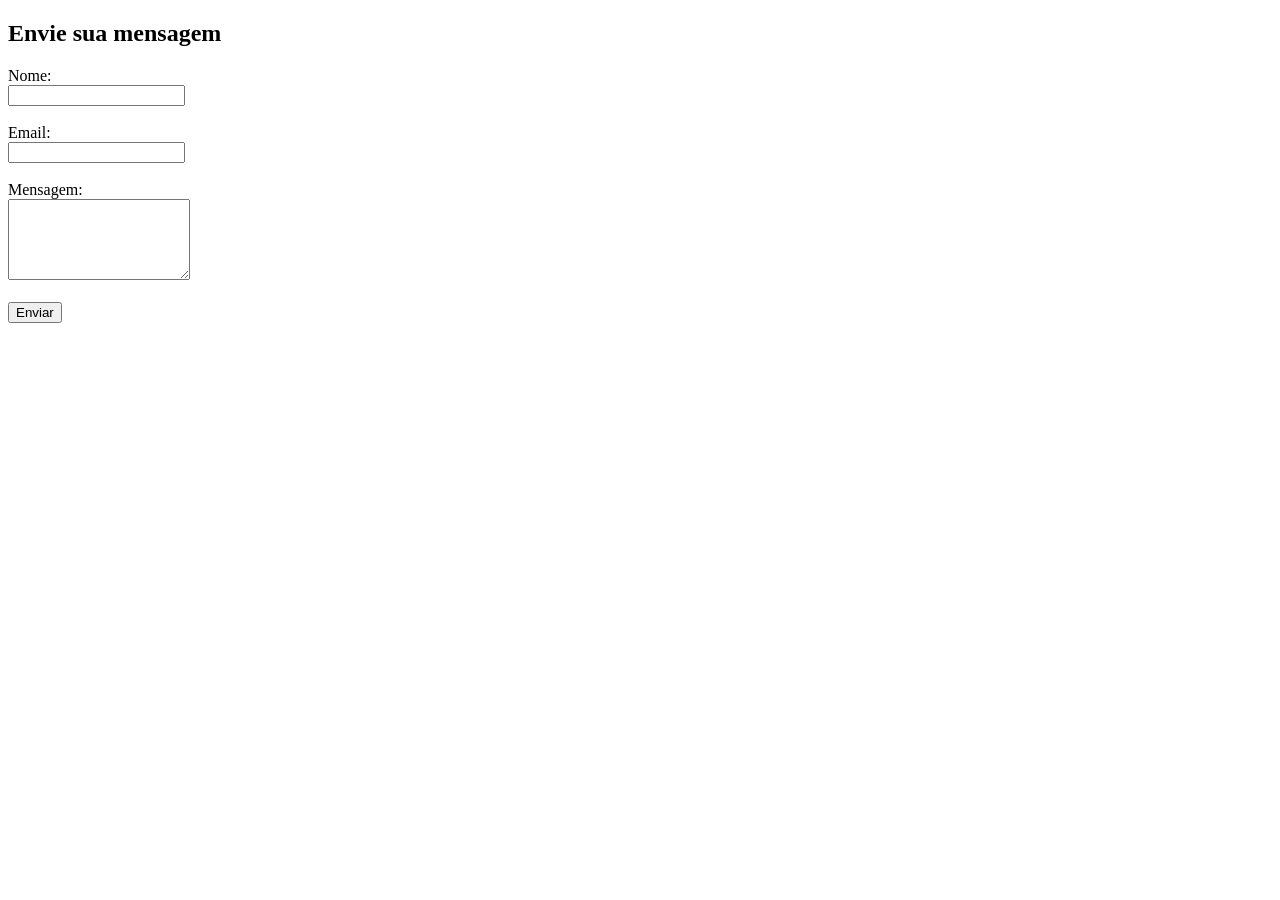
<file: testando envio/index.html>
<!DOCTYPE html>
<html lang="pt-BR">
<head>
  <meta charset="UTF-8">
  <title>Formulário de Contato</title>
</head>
<body>
  <h2>Envie sua mensagem</h2>
  <form action="enviar.php" method="POST">
    <label>Nome:</label><br>
    <input type="text" name="nome" required><br><br>

    <label>Email:</label><br>
    <input type="email" name="email" required><br><br>

    <label>Mensagem:</label><br>
    <textarea name="mensagem" rows="5" required></textarea><br><br>

    <button type="submit">Enviar</button>
  </form>
</body>
</html>
</file>
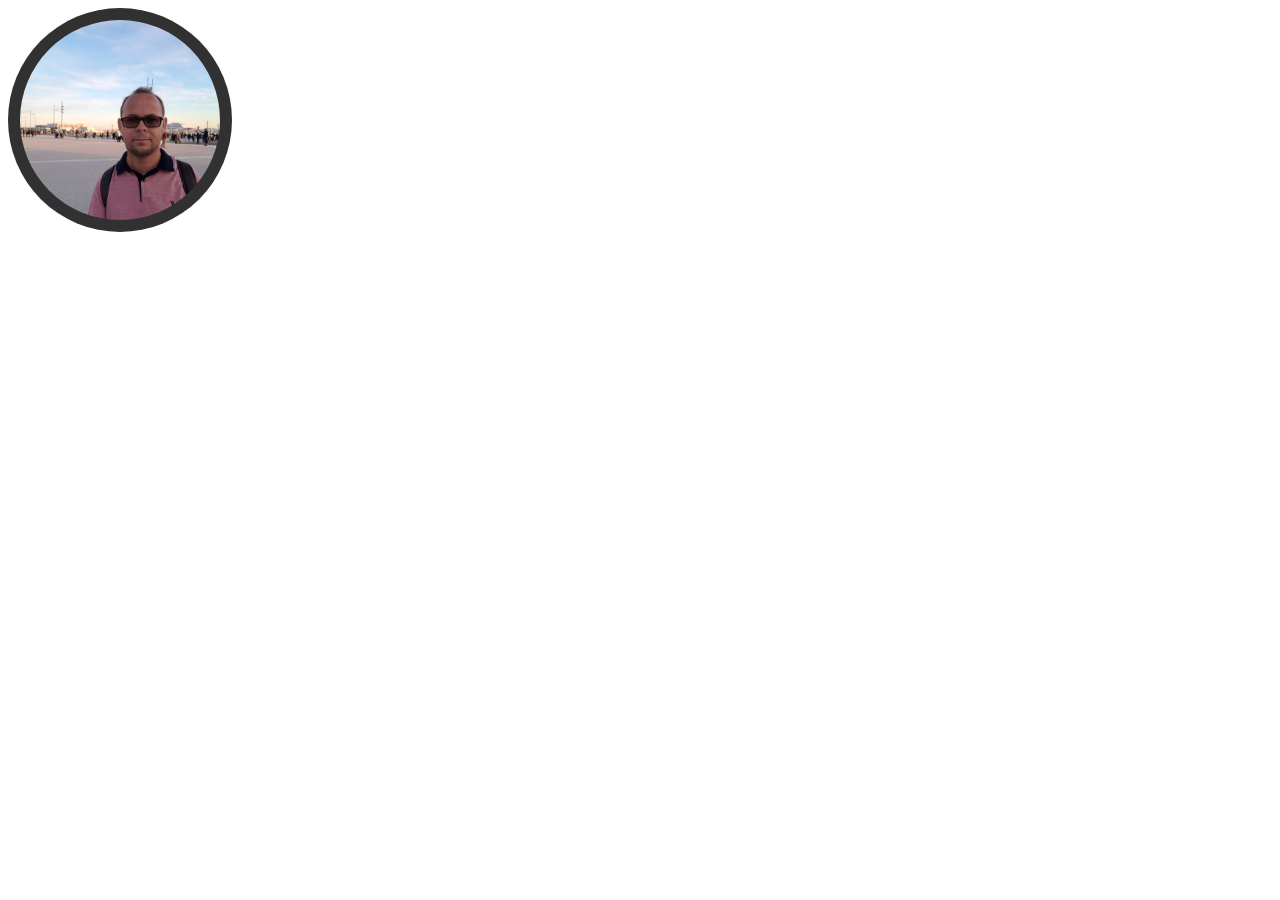
<file: testando/index.html>
<!DOCTYPE html>
<html lang="en">
<head>
    <meta charset="UTF-8">
    <meta name="viewport" content="width=device-width, initial-scale=1.0">
    <title>Document</title>
</head>
<style>
.borda-brilhante {
  width: 200px;
  height: 200px;
  border-radius: 50%;
  position: relative;
  background: #111111dc;
  padding: 12px;

}

.borda-brilhante::before {
  content: "";
  position: absolute;
  top: -12px;
  left: -12px;
  width: calc(100% + 24px);
  height: calc(100% + 24px);
  border-radius: 50%;
  background: conic-gradient(
    from 0deg,
    transparent 0deg,
    rgba(255,255,255,0.9) 90deg,
    transparent 180deg,
    rgba(255,255,255,0.9) 270deg,
    transparent 360deg
  );
  animation: brilho 12s ease-in-out infinite;
  z-index: 0;
  opacity: 0;
  filter: blur(30px);
}

.borda-brilhante img {
  width: 100%;
  height: 100%;
  border-radius: 50%;
  object-fit: cover;
  position: relative;
  z-index: 1;
}

@keyframes brilho {
  0% {
    transform: rotate(0deg);
    opacity: 0;
  }
  10% {
    opacity: 0.8;
  }
  50% {
    transform: rotate(360deg);
    opacity: 0.8;
  }
  60% {
    opacity: 0;
  }
  100% {
    transform: rotate(360deg);
    opacity: 0;
  }
}



</style>
<body>
 <div class="borda-brilhante">
  <img src="../marcos.jpg" alt="Minha Foto">
</div>
    
</body>
</html>
</file>
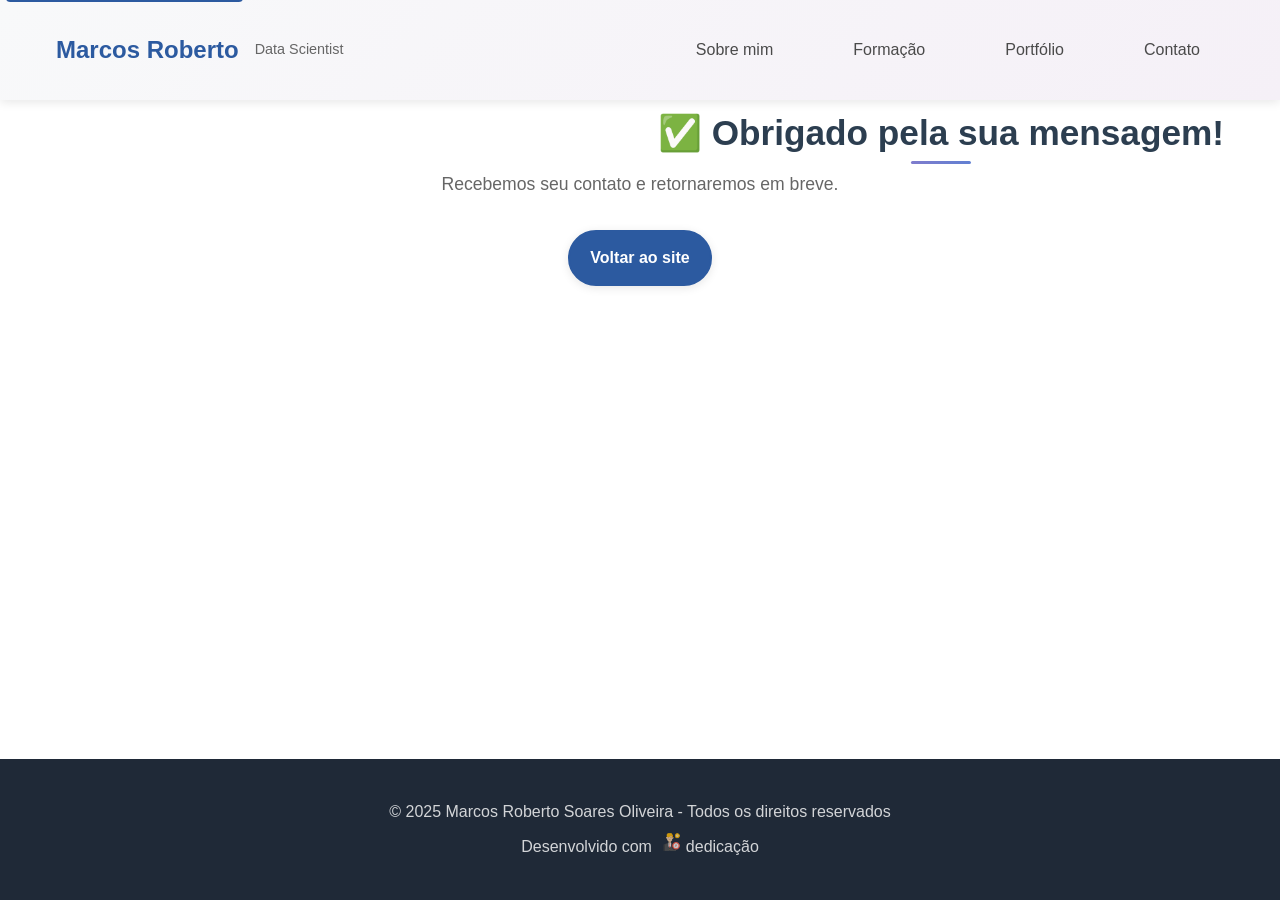
<file: obrigado.html>
<!DOCTYPE html>
<html lang="pt-BR">
<head>
    <meta charset="UTF-8">
    <meta name="viewport" content="width=device-width, initial-scale=1.0">
    <title>Obrigado - Dr.Marcos Roberto</title>
    <meta name="description" content="Obrigado por entrar em contato com Dr.Marcos Roberto, Cientista de Dados">
    <link rel="stylesheet" href="style.css">
    <style>
        /* Ensure the footer stays at the bottom */
        body {
            display: flex;
            flex-direction: column;
            min-height: 100vh;
        }

        main {
            flex: 1;
        }

        .thank-you-content {
            text-align: center;
            padding: 2rem 0;
        }

        .thank-you-content .section-title {
            margin-bottom: 1rem;
        }

        .thank-you-content .section-subtitle {
            margin-bottom: 2rem;
        }
    </style>
</head>
<body>
    <!-- Header -->
    <header class="header">
        <nav class="nav">
            <div class="nav-brand">
                <h1>Marcos Roberto</h1>
                <span>Data Scientist</span>
            </div>
            <ul class="nav-menu">
                <li><a href="index.html#about" class="nav-link">Sobre mim</a></li>
                <li><a href="index.html#education" class="nav-link">Formação</a></li>
                <li><a href="index.html#portfolio" class="nav-link">Portfólio</a></li>
                <li><a href="index.html#contact" class="nav-link">Contato</a></li>
            </ul>
            <div class="hamburger">
                <span class="bar"></span>
                <span class="bar"></span>
                <span class="bar"></span>
            </div>
        </nav>
    </header>

    <!-- Main Content -->
    <main>
        <section class="section">
            <div class="container">
                <div class="thank-you-content">
                    <h2 class="section-title">✅ Obrigado pela sua mensagem!</h2>
                    <p class="section-subtitle">Recebemos seu contato e retornaremos em breve.</p>
                    <a href="index.html" class="btn btn-primary">Voltar ao site</a>
                </div>
            </div>
        </section>
    </main>

    <!-- Footer -->
    <footer class="footer">
        <div class="container">
            <p>&copy; 2025 Marcos Roberto Soares Oliveira - Todos os direitos reservados</p>
            <p>Desenvolvido com <img src="/icon8.png" alt="dedicacao" style="width: 20px; height: 20px; margin-left: 5px;"> dedicação</p>
        </div>
    </footer>

    <script src="script.js"></script>
</body>
</html>
</file>
<file: style.css>
/* Header and Navigation */
.header {
  position: fixed;
  top: 0;
  left: 0;
  width: 100%;
  z-index: 1000;
  background: linear-gradient(135deg, #f8f9fa 0%, #f5f0f7 100%);
  box-shadow: 0 2px 10px rgba(0, 0, 0, 0.1);
  padding: 0.5rem 0;
}

.nav {
  display: flex;
  justify-content: space-between;
  align-items: center;
  max-width: 1200px;
  margin: 0 auto;
  padding: 0 2rem;
  position: relative;
  width: 100%;
  box-sizing: border-box;
}

/* Estilos do botão de menu hambúrguer */
.nav .hamburger {
  display: none; /* Escondido por padrão */
  flex-direction: column;
  justify-content: space-between;
  width: 40px;
  height: 30px;
  background: #ff0000 !important;
  border: 2px solid #000000 !important;
  border-radius: 4px;
  cursor: pointer;
  padding: 8px 7px;
  z-index: 9999 !important;
  margin-left: auto;
  position: fixed;
  top: 20px !important;
  right: 20px !important;
  visibility: visible;
  opacity: 1;
  box-shadow: 0 0 10px rgba(255, 0, 0, 0.5) !important;
}

/* Estilo das barras do menu */
.hamburger .bar {
  display: block !important;
  width: 25px !important;
  height: 3px !important;
  background-color: #000000 !important;
  margin: 3px 0 !important;
  transition: all 0.3s ease-in-out;
  position: relative;
  z-index: 10000 !important;
}

/* Remover qualquer estilo que possa estar escondendo o botão */
.hamburger,
.hamburger *,
.hamburger::before,
.hamburger::after {
  box-sizing: border-box !important;
  -webkit-appearance: none !important;
  -moz-appearance: none !important;
  appearance: none !important;
  border: none !important;
  outline: none !important;
  text-decoration: none !important;
  list-style: none !important;
  margin: 0 !important;
  padding: 0 !important;
  border-radius: 0 !important;
  background: transparent !important;
  color: inherit !important;
  font: inherit !important;
  line-height: 1 !important;
  text-align: left !important;
  vertical-align: baseline !important;
  -webkit-tap-highlight-color: transparent !important;
  -webkit-font-smoothing: antialiased !important;
  -moz-osx-font-smoothing: grayscale !important;
  -webkit-text-size-adjust: 100% !important;
  -ms-text-size-adjust: 100% !important;
  -webkit-overflow-scrolling: touch !important;
  -webkit-touch-callout: none !important;
  user-select: none !important;
}

/* Estilos para telas menores que 992px */
@media (max-width: 992px) {
  /* Menu de navegação - mobile */
  .nav-menu {
    position: fixed;
    top: 0;
    right: -100%;
    width: 80%;
    max-width: 300px;
    height: 100vh;
    background: rgba(255, 255, 255, 0.98);
    backdrop-filter: blur(10px);
    flex-direction: column;
    justify-content: flex-start;
    padding: 6rem 2rem 2rem;
    transition: right 0.3s ease-in-out;
    z-index: 999;
    margin: 0;
    box-shadow: -5px 0 15px rgba(0, 0, 0, 0.1);
  }

  .nav-menu.active {
    right: 0;
  }

  .nav-menu li {
    margin: 1rem 0;
    opacity: 0;
    transform: translateX(20px);
    transition: all 0.3s ease;
  }

  .nav-menu.active li {
    opacity: 1;
    transform: translateX(0);
  }

  /* Mostrar botão hambúrguer */
  .nav .hamburger {
    display: flex !important;
    visibility: visible;
    opacity: 1;
    position: fixed;
    top: 20px;
    right: 20px;
    z-index: 1000;
  }

  /* Animações para os itens do menu */
  @keyframes slideIn {
    from {
      opacity: 0;
      transform: translateX(20px);
    }
    to {
      opacity: 1;
      transform: translateX(0);
    }
  }
  .nav .nav-menu {
    display: none !important;
  }

  /* Mostrar menu quando ativo */
  .nav .nav-menu.active {
    display: flex !important;
  }
}

.hamburger .bar {
  display: block;
  width: 100%;
  height: 3px;
  background-color: #4a4a4a;
  border-radius: 3px;
  transition: all 0.3s ease-in-out;
  position: relative;
}

/* Efeito de hover para melhor feedback */
.hamburger:hover .bar {
  background-color: #2c3e50;
}

/* Animações para o menu ativo */
.hamburger.active .bar:nth-child(1) {
  transform: translateY(9px) rotate(45deg);
}

.hamburger.active .bar:nth-child(2) {
  opacity: 0;
}

.hamburger.active .bar:nth-child(3) {
  transform: translateY(-9px) rotate(-45deg);
}

/* Estilos específicos para telas menores */
@media (max-width: 992px) {
  /* Forçar a exibição do botão hambúrguer */
  .hamburger {
    display: flex !important;
    position: relative;
    margin-left: auto;
    margin-right: 15px;
    visibility: visible !important;
    opacity: 1 !important;
    background: rgba(255, 255, 255, 0.9);
    border-radius: 4px;
    padding: 8px;
    box-shadow: 0 2px 5px rgba(0, 0, 0, 0.1);
  }

  /* Estilo das barras do menu */
  .hamburger .bar {
    background-color: #333;
    height: 2px;
    width: 25px;
    margin: 3px 0;
    transition: all 0.3s ease;
  }

  /* Menu de navegação - escondido por padrão */
  /*   .nav-menu {
    display: none !important;
    position: fixed;
    top: 0;
    right: -100%;
    width: 70%;
    max-width: 300px;
    height: 100vh;
    background: rgba(255, 255, 255, 0.98);
    backdrop-filter: blur(10px);
    flex-direction: column;
    justify-content: flex-start;
    align-items: flex-start;
    padding: 80px 20px 40px;
    transition: all 0.4s ease-in-out;
    z-index: 1000;
    box-shadow: -5px 0 15px rgba(0, 0, 0, 0.1);
  } */

  /* Menu ativo */
  .nav-menu.active {
    display: flex !important;
    right: 0;
  }

  /* Itens do menu */
  .nav-menu li {
    width: 100%;
    margin: 10px 0;
  }

  .nav-link {
    display: block;
    padding: 12px 15px;
    font-size: 1.1rem;
    color: #333;
    transition: all 0.3s ease;
  }

  .nav-link:hover {
    /*  background: rgba(0, 0, 0, 0.05); */
    border-radius: 6px;
  }

  .nav-menu {
    display: none;
    position: fixed;
    top: 0;
    right: -100%;
    width: 80%;
    max-width: 300px;
    height: 100vh;
    background: rgba(255, 255, 255, 0.98);
    backdrop-filter: blur(10px);
    flex-direction: column;
    justify-content: flex-start;
    align-items: flex-start;
    padding: 5rem 2rem 2rem;
    transition: 0.4s ease-in-out;
    box-shadow: -5px 0 15px rgba(0, 0, 0, 0.1);
    z-index: 1000;
  }

  .nav-menu.active {
    right: 0;
    display: flex;
  }

  .nav-menu li {
    width: 100%;
    margin: 0.5rem 0;
  }

  .nav-link {
    display: block;
    padding: 0.8rem 1rem;
    width: 100%;
    border-radius: 6px;
    transition: all 0.3s ease;
  }

  .nav-link:hover {
    background: rgba(0, 0, 0, 0.05);
  }
}

.nav-brand {
  display: flex;
  align-items: center;
}

.borda-brilhante {
  width: 50px;
  height: 50px;
  border-radius: 50%;
  padding: 3px;
  background: linear-gradient(135deg, #7f7ccd 0%, #6180d2 100%);
  box-shadow: 0 0 15px rgba(127, 124, 205, 0.5);
}

.profile-pic {
  width: 100%;
  height: 100%;
  border-radius: 50%;
  object-fit: cover;
  border: 2px solid white;
  transition: transform 0.3s ease;
}

.profile-pic:hover {
  transform: scale(1.05);
}

.nav-menu {
  display: flex;
  list-style: none;
  gap: 2rem;
  margin: 0;
  padding: 0;
  align-items: center;
}

/* Estilos para telas maiores que 992px */
@media (min-width: 993px) {
  /* Garantir que o menu principal está visível */
  .nav-menu {
    display: flex !important;
    position: static !important;
    width: auto !important;
    height: auto !important;
    background: transparent !important;
    box-shadow: none !important;
    flex-direction: row !important;
    padding: 0 !important;
    transform: none !important;
    opacity: 1 !important;
    visibility: visible !important;
  }

  /* Garantir que o botão hambúrguer está completamente escondido */
  .hamburger {
    display: none !important;
    visibility: hidden !important;
    opacity: 0 !important;
    pointer-events: none !important;
    width: 0 !important;
    height: 0 !important;
    overflow: hidden !important;
    position: absolute !important;
    margin: 0 !important;
    padding: 0 !important;
    border: none !important;
  }

  /* Estilo dos itens do menu em telas grandes */
  .nav-menu li {
    margin: 0 0.5rem !important;
    opacity: 1 !important;
    transform: none !important;
  }

  .nav-link {
    padding: 0.5rem 1rem !important;
    display: block !important;
    opacity: 1 !important;
    visibility: visible !important;
  }

  /* Garantir que o menu não tenha estilos de menu móvel */
  .nav-menu {
    flex-direction: row !important;
    position: static !important;
    background: transparent !important;
    width: auto !important;
    height: auto !important;
    padding: 0 !important;
  }
}

/* Estilo base dos links de navegação */
.nav-link {
  color: #4a4a4a;
  text-decoration: none;
  font-weight: 600;
  padding: 0.5rem 1rem;
  position: relative;
  display: inline-block;
  outline: none !important; /* Remove contorno ao focar */
}

/* Efeito de sublinhado ao passar o mouse */
.nav-link::after {
  content: "";
  position: absolute;
  width: 0;
  height: 2px;
  bottom: 0;
  left: 0;
  background-color: #7f7ccd;
  transition: width 0.3s ease;
}

/* Mostra o sublinhado apenas no hover */
.nav-link:hover::after {
  width: 100%;
}

/* Remove todos os efeitos de clique e foco */
.nav-link:focus,
.nav-link:active,
.nav-link:focus-visible {
  outline: none !important;
  box-shadow: none !important;
  background: transparent !important;
  color: #4a4a4a !important;
}

/* Remove o efeito de clique ativo */
.nav-link:active::after {
  display: none;
}

.hamburger {
  display: none;
  flex-direction: column;
  justify-content: space-between;
  width: 30px;
  height: 21px;
  cursor: pointer;
  z-index: 1001;
  padding: 0;
  position: relative;
  background: transparent;
  border: none;
  outline: none;
  margin-left: auto;
}

.hamburger .bar {
  display: block;
  width: 100%;
  height: 3px;
  background-color: #4a4a4a;
  border-radius: 3px;
  transition: all 0.3s ease;
  transform-origin: center;
  margin: 3px 0;
}

/* Garantir que as três barras sejam visíveis */
.hamburger .bar:nth-child(1) {
  transform: none;
}

.hamburger .bar:nth-child(2) {
  opacity: 1;
  transform: none;
}

.hamburger .bar:nth-child(3) {
  transform: none;
}

/* Efeito de clique mais suave */
.hamburger:active {
  transform: scale(0.95);
}

/* Melhor contraste ao passar o mouse */
.hamburger:hover .bar {
  background-color: #2c3e50;
}

/* Reset and Base Styles */
* {
  margin: 0;
  padding: 0;
  box-sizing: border-box;
}
:root {
  --img: 160px; /* diâmetro da foto */
  --ring1: 28px; /* anel roxo interno (agora igual ao azul) */
  --line: 2px; /* linha clara */
  --ring2: 28px; /* anel azul externo */
  --violet: #7f7ccd; /* cor do anel roxo */
  --lineColor: rgba(234, 234, 255, 0.425); /* linha clara mais suave */
  --blue: #6180d2; /* cor do anel azul */
}

.frame {
  display: grid;
  place-items: center;
  width: calc(var(--img) + 2 * (var(--ring1) + var(--line) + var(--ring2)));
  height: calc(var(--img) + 2 * (var(--ring1) + var(--line) + var(--ring2)));
  border-radius: 50%;
  background: radial-gradient(
    circle,
    transparent calc(var(--img) / 2),
    var(--violet) calc(var(--img) / 2) calc((var(--img) / 2) + var(--ring1)),
    var(--lineColor) calc((var(--img) / 2) + var(--ring1))
      calc((var(--img) / 2) + var(--ring1) + var(--line)),
    var(--blue) calc((var(--img) / 2) + var(--ring1) + var(--line)) 100%
  );
}

.frame img {
  width: var(--img);
  height: var(--img);
  border-radius: 50%;
  object-fit: cover;
  display: block;
}

/* Exemplo de como seu CSS deve ficar */
.profile-placeholder {
  position: relative;
  width: 160px;
  height: 160px;
  border-radius: 50%;
  overflow: hidden;
  background-color: #e8f4fd;
  display: flex;
  justify-content: center;
  align-items: center;
  box-shadow: none;
  border: none;
  outline: none;
}

.profile-photo {
  width: 100%;
  height: 100%;
  object-fit: cover;
  border-radius: 50%;
  display: block;
}

.ring1 {
  position: absolute;
  width: 210px;
  height: 210px;
  border-radius: 50%;
  border: 16px solid #7f7ccd; /* Roxo largo */
  box-sizing: border-box;
}

.ring1-outline {
  position: absolute;
  width: 242px; /* 210 + 16*2 (largura do ring1) */
  height: 242px;
  border-radius: 50%;
  border: 2px solid #d6d5f7; /* Linha clara combinando */
  box-sizing: border-box;
}

.ring2 {
  position: absolute;
  width: 260px;
  height: 260px;
  border-radius: 50%;
  border: 16px solid #6180d2; /* Azul largo */
  box-sizing: border-box;
}

.profile-rings {
  position: relative;
  width: 280px;
  height: 280px;
  display: flex;
  align-items: center;
  justify-content: center;
}

@keyframes spin {
  0% {
    transform: rotate(0deg);
  }
  100% {
    transform: rotate(360deg);
  }
}
html {
  scroll-behavior: smooth;
}

body {
  font-family: -apple-system, BlinkMacSystemFont, "Segoe UI", Roboto, Oxygen,
    Ubuntu, Cantarell, sans-serif;
  line-height: 1.6;
  color: #333;
  background-color: #fff;
}

/* Typography */
h1,
h2,
h3,
h4,
h5,
h6 {
  font-weight: 600;
  line-height: 1.2;
  margin-bottom: 0.5em;
}

h1 {
  font-size: 2.5rem;
}
h2 {
  font-size: 2rem;
}
h3 {
  font-size: 1.5rem;
}
h4 {
  font-size: 0.924rem;
}

p {
  margin-bottom: 1rem;
  line-height: 1.6;
}

a {
  color: #2c5aa0;
  text-decoration: none;
  transition: color 0.3s ease;
}

a:hover {
  color: #1d3f73;
}

/* Layout */
.container {
  max-width: 1200px;
  margin: 0 auto;
  padding: 0 1rem;
}

.section {
  padding: 4rem 0;
}

.section-alt {
  background: linear-gradient(135deg, #f8fafc 0%, #f1f5f9 100%);
  position: relative;
  overflow: hidden;
}

.section-alt::before {
  content: "";
  position: absolute;
  top: 0;
  left: 0;
  right: 0;
  height: 4px;
  background: linear-gradient(90deg, #2c5aa0, #4f46e5);
  opacity: 0.8;
}

.portfolio-card {
  background: white;
  border-radius: 12px;
  box-shadow: 0 4px 6px rgba(0, 0, 0, 0.05);
  transition: transform 0.3s ease, box-shadow 0.3s ease;
  overflow: hidden;
  border: 1px solid #e2e8f0;
  display: flex;
  flex-direction: column;
  height: 100%;
}

.portfolio-card:hover {
  transform: translateY(-5px);
  box-shadow: 0 10px 20px rgba(0, 0, 0, 0.1);
}

.card-header {
  padding: 1.5rem;
  border-bottom: 1px solid #f1f5f9;
  flex-shrink: 0;
}

.portfolio-card h3 {
  color: #1e293b;
  margin: 0 0 0.5rem 0;
  font-size: 1.25rem;
  line-height: 1.4;
  min-height: 3.5em;
  display: -webkit-box;
  -webkit-line-clamp: 2;
  line-clamp: 2;
  -webkit-box-orient: vertical;
  overflow: hidden;
}

.tech-stack {
  display: block;
  color: #64748b;
  font-size: 0.875rem;
  margin-bottom: 0.5rem;
}

.card-description {
  padding: 0 1.5rem 1.5rem;
  color: #475569;
  line-height: 1.6;
  margin: 0;
  flex-grow: 1;
  display: -webkit-box;
  -webkit-line-clamp: 4;
  line-clamp: 4;
  -webkit-box-orient: vertical;
  overflow: hidden;
  text-overflow: ellipsis;
}

.card-metrics {
  display: flex;
  gap: 0.75rem;
  padding: 0 1.5rem 1.5rem;
  flex-wrap: wrap;
  margin-top: auto;
}

.metric {
  background: #f1f5f9;
  color: #475569;
  padding: 0.25rem 0.75rem;
  border-radius: 9999px;
  font-size: 0.875rem;
  font-weight: 500;
}

.card-link {
  display: inline-block;
  padding: 0.75rem 1.5rem;
  margin: 0 1.5rem 1.5rem;
  color: #2c5aa0;
  text-decoration: none;
  font-weight: 600;
  border-radius: 6px;
  transition: all 0.2s ease;
  border: 1px solid #e2e8f0;
  align-self: flex-start;
  margin-top: auto;
}

.card-link:hover {
  background: #f8fafc;
  color: #1e40af;
  border-color: #c7d2fe;
}

.section-title {
  text-align: center;
  margin-bottom: 3rem;
  position: relative;
}

.section-title::after {
  content: "";
  position: absolute;
  bottom: -0.5rem;
  left: 50%;
  transform: translateX(-50%);
  width: 60px;
  height: 3px;
  background-color: #2c5aa0;
}

.section-subtitle {
  text-align: center;
  color: #666;
  margin-bottom: 2rem;
  font-size: 1.1rem;
}

/* Header */
.header {
  position: fixed;
  top: 0;
  width: 100%;
  background-color: #f5f5f5be;
  box-shadow: 0 2px 10px rgba(0, 0, 0, 0.1);
  -webkit-backdrop-filter: blur(10px); /* For Safari */
  backdrop-filter: blur(10px);
  z-index: 1000;
  height: 100px; /* Aumentando a altura do cabeçalho */
  display: flex;
  align-items: center;
}

.nav {
  display: flex;
  justify-content: space-between;
  align-items: center;
  padding: 0 1rem;
  max-width: 1200px;
  width: 100%;
  margin: 0 auto;
  height: 100%;
}

.nav-brand {
  display: flex;
  align-items: center;
  gap: 1rem;
}

/* Glowing border effect */
.borda-brilhante {
  width: 70px; /* Tamanho fixo maior */
  height: 70px; /* Tamanho fixo maior */
  min-width: 70px; /* Garante que não ficará menor */
  min-height: 70px; /* Garante que não ficará menor */
  border-radius: 50%;
  position: relative;
  background: #000000;
  padding: 7px;
  /*   flex-shrink: 0; */
}

.borda-brilhante::before {
  content: "";
  position: absolute;
  top: -12px;
  left: -12px;
  width: calc(100% + 24px);
  height: calc(100% + 24px);
  border-radius: 50%;
  background: conic-gradient(
    from 0deg,
    transparent 0deg,
    rgba(255, 255, 255, 0.9) 90deg,
    transparent 180deg,
    rgba(255, 255, 255, 0.9) 270deg,
    transparent 360deg
  );
  animation: brilho 8s linear infinite;
  z-index: 0;
  opacity: 0;
  filter: blur(15px);
}

.profile-pic {
  width: 100%;
  height: 100%;
  border-radius: 50%;
  object-fit: cover;
  position: relative;
  z-index: 1;
  transition: transform 0.3s ease;
}

.profile-pic:hover {
  transform: scale(1.05);
}

@keyframes brilho {
  0% {
    transform: rotate(0deg);
    opacity: 0;
  }
  10% {
    opacity: 0.8;
  }
  50% {
    transform: rotate(360deg);
    opacity: 0.8;
  }
  60% {
    opacity: 0;
  }
  100% {
    transform: rotate(360deg);
    opacity: 0;
  }
}

.brand-text {
  display: flex;
  flex-direction: column;
  line-height: 1.2;
}

.nav-brand h1 {
  font-size: 1.5rem;
  color: #2c5aa0;
  margin: 0;
}

.nav-brand span {
  font-size: 0.9rem;
  color: #666;
  display: block;
}

.nav-menu {
  display: flex;
  list-style: none;
  gap: 2rem;
}

.nav-link {
  font-weight: 500;
  padding: 0.5rem 0;
  position: relative;
  transition: color 0.3s ease;
}

.nav-link::after {
  content: "";
  position: absolute;
  bottom: 0;
  left: 0;
  width: 0;
  height: 2px;
  background-color: #2c5aa0;
  transition: width 0.3s ease;
}

.nav-link:hover::after {
  width: 100%;
}

/* Hamburger Menu */
.hamburger {
  display: none;
  flex-direction: column;
  cursor: pointer;
  gap: 4px;
}

.bar {
  width: 25px;
  height: 3px;
  background-color: #333;
  transition: all 0.3s ease;
}

.hamburger.active .bar:nth-child(1) {
  transform: rotate(-45deg) translate(-5px, 6px);
}

.hamburger.active .bar:nth-child(2) {
  opacity: 0;
}

.hamburger.active .bar:nth-child(3) {
  transform: rotate(45deg) translate(-5px, -6px);
}

/* Seções */
.section {
  padding: 5rem 0;
  position: relative;
}

/* Estilos para o menu hambúrguer e navegação móvel */
.hamburger {
  display: none;
  flex-direction: column;
  justify-content: space-between;
  width: 40px;
  height: 30px;
  padding: 8px 7px;
  cursor: pointer;
  z-index: 1001;
  background: #fff;
  border: 2px solid #000;
  border-radius: 4px;
  height: 24px;
  background: transparent;
  border: none;
  cursor: pointer;
  padding: 0;
  z-index: 1000;
  position: relative;
}

.hamburger .bar {
  display: block;
  width: 100%;
  height: 4px;
  background-color: #000000;
  margin: 2px 0;
  transition: all 0.3s ease-in-out;
  border-radius: 2px;
}

.hamburger.active .bar:nth-child(1) {
  transform: translateY(8px) rotate(45deg);
}

.hamburger.active .bar:nth-child(2) {
  opacity: 0;
}

.hamburger.active .bar:nth-child(3) {
  transform: translateY(-8px) rotate(-45deg);
}

.nav-menu {
  display: flex;
  list-style: none;
  margin: 0;
  padding: 0;
  gap: 2rem;
  transition: all 0.3s ease;
}

.nav-menu.active {
  display: flex;
}

@media (max-width: 992px) {
  .hamburger {
    display: flex;
  }

  .nav-menu {
    position: fixed;
    top: 0;
    right: -100%;
    width: 80%;
    max-width: 400px;
    height: 100vh;
    background-color: #fff;
    flex-direction: column;
    align-items: center;
    justify-content: center;
    box-shadow: -5px 0 15px rgba(0, 0, 0, 0.1);
    transition: right 0.3s ease-in-out;
    z-index: 999;
    padding: 2rem;
  }

  .nav-menu.active {
    right: 0;
  }

  .nav-link {
    font-size: 1.5rem;
    padding: 1rem 0;
  }
}

/* Estilos para a nova seção de trabalho */
.work-section {
  background-color: #f8f9ff;
}

.work-grid {
  display: grid;
  grid-template-columns: repeat(auto-fit, minmax(300px, 1fr));
  gap: 2rem;
  margin: 3rem 0;
}

.work-card {
  background: white;
  border-radius: 12px;
  padding: 2.5rem 2rem;
  box-shadow: 0 10px 30px rgba(0, 0, 0, 0.05);
  transition: transform 0.3s ease, box-shadow 0.3s ease;
  position: relative;
  overflow: hidden;
  border: 1px solid rgba(0, 0, 0, 0.05);
}

.work-card:hover {
  transform: translateY(-10px);
  box-shadow: 0 15px 40px rgba(0, 0, 0, 0.1);
}

.work-card.highlight {
  border: 2px solid #7f7ccd;
  background: linear-gradient(145deg, #ffffff, #f0f2ff);
}

.work-icon {
  width: 60px;
  height: 60px;
  background: linear-gradient(135deg, #7f7ccd 0%, #6180d2 100%);
  border-radius: 12px;
  display: flex;
  align-items: center;
  justify-content: center;
  margin-bottom: 1.5rem;
  color: white;
  font-size: 1.8rem;
}

.work-card h3 {
  color: #2c3e50;
  margin-bottom: 1rem;
  font-size: 1.4rem;
  font-weight: 700;
}

.work-card p {
  color: #666;
  line-height: 1.7;
  margin-bottom: 1.5rem;
  min-height: 80px;
}

.work-stats {
  display: flex;
  gap: 1.5rem;
  margin-top: 1.5rem;
  padding-top: 1.5rem;
  border-top: 1px solid rgba(0, 0, 0, 0.05);
}

.stat {
  text-align: center;
}

.number {
  display: block;
  font-size: 1.8rem;
  font-weight: 700;
  background: linear-gradient(135deg, #7f7ccd 0%, #6180d2 100%);
  -webkit-background-clip: text;
  background-clip: text;
  -webkit-text-fill-color: transparent;
  line-height: 1.2;
}

.label {
  font-size: 0.9rem;
  color: #777;
  font-weight: 500;
}

.highlight-badge {
  position: absolute;
  top: 1rem;
  right: -2.5rem;
  background: #7f7ccd;
  color: white;
  padding: 0.3rem 2.5rem;
  transform: rotate(45deg);
  font-size: 0.8rem;
  font-weight: 600;
  text-align: center;
  box-shadow: 0 2px 10px rgba(127, 124, 205, 0.3);
}

.work-testimonial {
  background: white;
  border-radius: 12px;
  padding: 2.5rem;
  margin-top: 3rem;
  box-shadow: 0 10px 30px rgba(0, 0, 0, 0.05);
  border: 1px solid rgba(0, 0, 0, 0.05);
  position: relative;
  overflow: hidden;
}

.work-testimonial::before {
  content: "\201C";
  position: absolute;
  top: 0;
  left: 20px;
  font-size: 10rem;
  color: rgba(127, 124, 205, 0.05);
  font-family: serif;
  line-height: 1;
  z-index: 0;
}

.testimonial-content {
  position: relative;
  z-index: 1;
}

.testimonial-content p {
  font-size: 1.1rem;
  line-height: 1.8;
  color: #444;
  font-style: italic;
  margin-bottom: 1.5rem;
  position: relative;
  padding-left: 2rem;
}

.testimonial-content p::before {
  content: "";
  position: absolute;
  left: 0;
  top: 0.5rem;
  width: 30px;
  height: 2px;
  background: #7f7ccd;
}

.testimonial-author {
  display: flex;
  flex-direction: column;
  margin-top: 1.5rem;
  padding-left: 2rem;
}

.testimonial-author strong {
  color: #2c3e50;
  font-size: 1.1rem;
  margin-bottom: 0.2rem;
}

.testimonial-author span {
  color: #7f7ccd;
  font-size: 0.9rem;
}

/* Responsividade */
@media (max-width: 992px) {
  .work-grid {
    grid-template-columns: 1fr 1fr;
  }
}

@media (max-width: 768px) {
  .work-grid {
    grid-template-columns: 1fr;
  }

  .work-testimonial {
    padding: 2rem 1.5rem;
  }

  .testimonial-content p {
    font-size: 1rem;
    padding-left: 1.5rem;
  }

  .testimonial-author {
    padding-left: 1.5rem;
  }
}

.section-alt {
  background: linear-gradient(135deg, #fafbfd 0%, #f9f5fb 100%);
  position: relative;
  overflow: hidden;
}

.section-title {
  text-align: center;
  color: #2c3e50;
  margin-bottom: 3rem;
  font-size: 2.2rem;
  position: relative;
  display: inline-block;
  left: 50%;
  transform: translateX(-50%);
}

.section-title::after {
  content: "";
  position: absolute;
  bottom: -10px;
  left: 50%;
  transform: translateX(-50%);
  width: 60px;
  height: 3px;
  background: linear-gradient(90deg, #7f7ccd, #6180d2);
  border-radius: 3px;
}

/* Seção de Formação */
#education {
  background: linear-gradient(135deg, #fafbfd 0%, #f9f5fb 100%);
}

/* Seção de Contato */
#contact {
  background: linear-gradient(135deg, #fafbfd 0%, #f9f5fb 100%);
  position: relative;
}

#contact::before {
  content: "";
  position: absolute;
  top: 0;
  left: 0;
  right: 0;
  height: 10px;
  background: linear-gradient(90deg, #7f7ccd, #6180d2);
}

/* Hero Section */
.hero {
  padding: 7rem 0 5rem;
  background: linear-gradient(135deg, #f5f7fa 0%, #e4e8f0 100%);
  position: relative;
  min-height: 90vh;
  display: flex;
  align-items: center;
  overflow: hidden;
}

.hero::before {
  content: "";
  position: absolute;
  top: 0;
  left: 0;
  right: 0;
  bottom: 0;
  background: url("[data-uri]");
  opacity: 0.5;
}

.hero .container {
  position: relative;
  z-index: 1;
  display: flex;
  flex-wrap: wrap;
  align-items: center;
  justify-content: center;
  gap: 2rem;
  max-width: 1200px;
  width: 100%;
  margin: 0 auto;
  padding: 2rem;
}

.hero-content {
  flex: 1 1 500px;
  text-align: left;
  max-width: 600px;
  animation: fadeInUp 0.8s ease-out;
  padding: 2rem;
}

.hero-title {
  font-size: 2.8rem;
  font-weight: 700;
  color: #2c3e50;
  margin-bottom: 1.5rem;
  line-height: 1.2;
}

.hero-subtitle {
  font-size: 1.4rem;
  color: #5d6d7e;
  margin-bottom: 1.5rem;
  font-weight: 500;
}

.hero-description {
  font-size: 1.1rem;
  color: #6c757d;
  margin-bottom: 2.5rem;
  line-height: 1.7;
}

.hero-image {
  flex: 0 1 400px;
  position: relative;
  animation: float 6s ease-in-out infinite;
  margin: 0;
}

.hero-image .frame {
  width: 350px;
  height: 350px;
  border-radius: 30% 70% 70% 30% / 30% 30% 70% 70%;
  background: linear-gradient(45deg, #3498db, #2ecc71);
  padding: 10px;
  box-shadow: 0 15px 35px rgba(0, 0, 0, 0.1);
  transition: all 0.5s ease;
  overflow: hidden;
}

.hero-image .profile-photo {
  width: 100%;
  height: 100%;
  object-fit: cover;
  transition: all 0.5s ease;
  border: 5px solid white;
}

.hero-image:hover .frame {
  transform: scale(1.05);
  box-shadow: 0 20px 40px rgba(0, 0, 0, 0.15);
}

.hero-image::before {
  content: "";
  position: absolute;
  width: 120%;
  height: 120%;
  background: linear-gradient(45deg, #3498db, #2ecc71);
  top: -10%;
  left: -10%;
  border-radius: 30% 70% 70% 30% / 30% 30% 70% 70%;
  z-index: -1;
  animation: morph 8s ease-in-out infinite;
  opacity: 0.7;
  filter: blur(20px);
}

.hero-image .frame {
  width: 350px;
  height: 350px;
  border-radius: 30% 70% 70% 30% / 30% 30% 70% 70%;
  overflow: hidden;
  position: relative;
  transition: all 0.5s ease;
  box-shadow: 0 20px 50px rgba(0, 0, 0, 0.1);
}

.hero-image .profile-photo {
  width: 100%;
  height: 100%;
  object-fit: cover;
  transition: all 0.5s ease;
}

.hero-image:hover .frame {
  transform: scale(1.05) translateY(-10px);
  box-shadow: 0 30px 60px rgba(0, 0, 0, 0.15);
}

.hero-image:hover::before {
  animation: morph 4s ease-in-out infinite;
}

@keyframes float {
  0%,
  100% {
    transform: translateY(0);
  }
  50% {
    transform: translateY(-20px);
  }
}

@keyframes morph {
  0% {
    border-radius: 30% 70% 70% 30% / 30% 30% 70% 70%;
  }
  50% {
    border-radius: 50% 50% 70% 30% / 50% 50% 50% 50%;
  }
  100% {
    border-radius: 30% 70% 70% 30% / 30% 30% 70% 70%;
  }
}

@keyframes fadeInUp {
  from {
    opacity: 0;
    transform: translateY(30px);
  }
  to {
    opacity: 1;
    transform: translateY(0);
  }
}

@keyframes fadeIn {
  from {
    opacity: 0;
  }
  to {
    opacity: 1;
  }
}

/* Responsive adjustments */
@media (max-width: 992px) {
  .hero {
    padding: 6rem 0;
  }

  .hero-title {
    font-size: 2.8rem;
  }

  .hero-subtitle {
    font-size: 1.5rem;
  }

  .hero-description {
    font-size: 1.1rem;
  }

  .hero-image .frame {
    width: 280px;
    height: 280px;
  }
}

@media (max-width: 576px) {
  .hero-title {
    font-size: 2.2rem;
  }

  .hero-subtitle {
    font-size: 1.3rem;
  }

  .hero-description {
    font-size: 1rem;
  }

  .hero-buttons {
    flex-direction: column;
    align-items: center;
  }

  .hero-image .frame {
    width: 250px;
    height: 250px;
  }
}

/* Buttons */
.btn {
  display: inline-block;
  padding: 1rem 2rem;
  border-radius: 8px;
  font-weight: 600;
  text-align: center;
  transition: all 0.3s ease;
  border: none;
  cursor: pointer;
  position: relative;
  overflow: hidden;
}

.btn-primary {
  background-color: #2c5aa0;
  color: white;
  border: 2px solid #2c5aa0;
  border-radius: 30px;
  transition: all 0.3s ease;
  box-sizing: border-box;
  padding: 0.8rem 1.3rem;
  font-weight: 600;
  cursor: pointer;
  text-align: center;
  text-decoration: none;
  display: inline-block;
  position: relative;
  overflow: hidden;
  box-shadow: 0 2px 10px rgba(0, 0, 0, 0.1);
}

.btn-primary:hover {
  background-color: white;
  color: #2c5aa0;
  transform: translateY(-3px);
  box-shadow: 0 5px 15px rgba(44, 90, 160, 0.3);
}

.btn-loading {
  display: none;
}

.btn.loading .btn-text {
  display: none;
}

.btn.loading .btn-loading {
  display: inline;
}

/* About Section */
.about-container {
  display: flex;
  flex-direction: column;
  gap: 3rem;
  align-items: center;
}

.about-content-wrapper {
  display: flex;
  flex-direction: column;
  gap: 3rem;
  width: 100%;
}

.about-image-container {
  position: relative;
  width: 100%;
  max-width: 400px;
  margin: 0 auto;
  overflow: hidden;
  border-radius: 12px;
  box-shadow: 0 10px 30px rgba(0, 0, 0, 0.1);
}

.about-image {
  width: 100%;
  height: auto;
  display: block;
  transition: transform 0.5s ease;
}

.about-image-caption {
  position: absolute;
  bottom: -50px;
  left: 0;
  right: 0;
  background: rgba(0, 0, 0, 0.7);
  color: white;
  padding: 15px;
  text-align: center;
  font-size: 1.1rem;
  transition: bottom 0.3s ease;
}

.about-image-container:hover .about-image-caption {
  bottom: 0;
}

.about-image-container:hover .about-image {
  transform: scale(1.05);
}

.about-text-content {
  flex: 1;
}

.about-text {
  margin-bottom: 1.5rem;
  line-height: 1.8;
  color: #444;
  font-size: 1.05rem;
}

.portfolio-grid {
  display: grid;
  grid-template-columns: repeat(auto-fill, minmax(300px, 1fr));
  gap: 2rem;
  margin-top: 2rem;
  align-items: stretch;
}

.skills-grid {
  display: grid;
  grid-template-columns: repeat(auto-fit, minmax(200px, 1fr));
  gap: 2rem;
  margin-top: 2rem;
}

.skill-category h3 {
  color: #2c3e50;
  margin-bottom: 1rem;
  font-size: 1.2rem;
}

.skill-category ul {
  list-style: none;
  padding: 0;
}

.skill-category li {
  margin-bottom: 0.5rem;
  position: relative;
  padding-left: 1.5rem;
}

.skill-category li:before {
  content: "•";
  color: #3498db;
  position: absolute;
  left: 0;
}

.about-hobbies {
  background: #f8f9fa;
  padding: 0.5rem;
  border-radius: 8px;
  margin-top: 2rem;
}

.hobbies-grid {
  display: flex;
  width: 100%;
  justify-content: space-between;
  padding: 0 0.5rem;
  gap: 1%;
}

.hobby-item {
  display: flex;
  flex-direction: column;
  align-items: center;
  justify-content: center;
  text-align: center;
  padding: 1.2rem;
  background: white;
  border-radius: 12px;
  box-shadow: 0 4px 12px rgba(0, 0, 0, 0.08);
  flex: 1;
  min-width: 20%;
  /*  transition: transform 0; */
  max-width: 100%;
  aspect-ratio: 1/1;
  transition: all 0.4s ease;
  white-space: nowrap;
  overflow: hidden;
  text-overflow: ellipsis;
}

.hobby-item:hover {
  transform: translateY(-3px);
}

.hobby-icon {
  font-size: 1.8rem;
  margin-bottom: 0.5rem;
}

.education-category {
  margin-bottom: 3rem;
  background: white;
  padding: 2rem;
  border-radius: 12px;
  box-shadow: 0 4px 6px rgba(0, 0, 0, 0.05);
  border: 1px solid #e2e8f0;
}

.category-title {
  color: #1e293b;
  margin-bottom: 1.5rem;
  font-size: 1.5rem;
  position: relative;
  padding-bottom: 0.75rem;
  font-weight: 700;
  display: flex;
  align-items: center;
  gap: 0.75rem;
}

.category-title::before {
  content: "";
  display: block;
  width: 8px;
  height: 24px;
  background: linear-gradient(135deg, #2c5aa0, #4f46e5);
  border-radius: 4px;
}

.timeline {
  position: relative;
  padding-left: 2.5rem;
  margin: 2rem 0;
}

.timeline::before {
  content: "";
  position: absolute;
  left: 0.8rem;
  top: 0;
  height: 100%;
  width: 2px;
  background: linear-gradient(to bottom, #e2e8f0, #cbd5e1, #e2e8f0);
}

.timeline-item {
  position: relative;
  padding: 1.5rem;
  margin-bottom: 1.5rem;
  background: #f8fafc;
  border-radius: 8px;
  border-left: 3px solid #2c5aa0;
  transition: all 0.3s ease;
}

.timeline-item:hover {
  transform: translateX(5px);
  box-shadow: 2px 0 10px rgba(0, 0, 0, 0.05);
}

.timeline-marker {
  position: absolute;
  left: -1.8rem;
  top: 2rem;
  width: 1.2rem;
  height: 1.2rem;
  border-radius: 50%;
  background: white;
  border: 3px solid #2c5aa0;
  box-shadow: 0 0 0 2px white;
  z-index: 1;
}

.timeline-content h4 {
  margin: 0 0 0.5rem 0;
  color: #1e293b;
  font-size: 1.15rem;
  font-weight: 600;
  display: flex;
  align-items: center;
  gap: 0.5rem;
}

.timeline-content h4::before {
  content: "🎓";
  font-size: 1.2em;
}

.timeline-content .institution {
  display: block;
  color: #4b5563;
  font-weight: 500;
  margin-bottom: 0.5rem;
  font-size: 0.95rem;
  display: flex;
  align-items: center;
  gap: 0.5rem;
}

.timeline-content .institution::before {
  content: "🏛️";
  font-size: 1.1em;
}

.timeline-content .period {
  display: inline-flex;
  align-items: center;
  gap: 0.4rem;
  background: #e0f2fe;
  color: #0369a1;
  padding: 0.3rem 0.9rem;
  border-radius: 20px;
  font-size: 0.8rem;
  font-weight: 600;
  margin-bottom: 0.75rem;
}

.timeline-content .period::before {
  content: "📅";
  font-size: 1em;
}

.timeline-content p {
  margin: 0.75rem 0 0 0;
  color: #4b5563;
  line-height: 1.6;
  font-size: 0.95rem;
  padding-left: 0.5rem;
  border-left: 2px solid #e2e8f0;
  padding-left: 1rem;
}

.languages-grid {
  display: grid;
  grid-template-columns: repeat(auto-fill, minmax(200px, 1fr));
  gap: 1.25rem;
  margin: 1.5rem 0;
}

.language-item {
  background: white;
  padding: 1.5rem;
  border-radius: 10px;
  box-shadow: 0 4px 12px rgba(0, 0, 0, 0.04);
  border: 1px solid #e2e8f0;
  transition: all 0.3s ease;
  display: flex;
  flex-direction: column;
  align-items: flex-start;
}

.language-item:hover {
  transform: translateY(-3px);
  box-shadow: 0 6px 16px rgba(0, 0, 0, 0.08);
  border-color: #cbd5e1;
}

.language-name {
  display: flex;
  align-items: center;
  gap: 0.5rem;
  font-weight: 600;
  color: #1e293b;
  margin-bottom: 0.75rem;
  font-size: 1.1rem;
}

.language-level {
  display: inline-flex;
  align-items: center;
  gap: 0.4rem;
  background: #f0f9ff;
  color: #0369a1;
  padding: 0.3rem 1rem;
  border-radius: 20px;
  font-size: 0.85rem;
  font-weight: 500;
  margin-top: auto;
}

.certifications-grid {
  display: grid;
  grid-template-columns: repeat(auto-fill, minmax(300px, 1fr));
  gap: 1.5rem;
  margin: 1.5rem 0;
}

.cert-item {
  background: white;
  padding: 1.75rem;
  border-radius: 10px;
  box-shadow: 0 4px 12px rgba(0, 0, 0, 0.04);
  border: 1px solid #e2e8f0;
  transition: all 0.3s ease;
  position: relative;
  overflow: hidden;
}

.cert-item::before {
  content: "";
  position: absolute;
  top: 0;
  left: 0;
  width: 4px;
  height: 100%;
  background: linear-gradient(to bottom, #2c5aa0, #4f46e5);
  transition: width 0.3s ease;
}

.cert-item:hover {
  transform: translateY(-3px);
  box-shadow: 0 8px 20px rgba(0, 0, 0, 0.08);
}

.cert-item:hover::before {
  width: 6px;
}

.cert-item h4 {
  margin: 0 0 0.75rem 0;
  color: #1e293b;
  font-size: 1.05rem;
  line-height: 1.5;
  font-weight: 600;
  padding-left: 1rem;
  position: relative;
}

.cert-item h4::before {
  content: "\F473";
  font-family: "Bootstrap Icons";
  position: absolute;
  left: -0.5rem;
  top: 0;
  font-size: 1.2em;
}

.cert-meta {
  display: flex;
  flex-wrap: wrap;
  gap: 0.75rem;
  margin-top: 1rem;
  font-size: 0.85rem;
  color: #64748b;
  padding-left: 1rem;
}

.cert-meta span {
  display: inline-flex;
  align-items: center;
  gap: 0.4rem;
  background: #f8fafc;
  padding: 0.3rem 0.9rem;
  border-radius: 20px;
  font-size: 0.8rem;
  font-weight: 500;
  border: 1px solid #e2e8f0;
}

@media (max-width: 768px) {
  .education-category {
    padding: 1.5rem;
  }

  .languages-grid,
  .certifications-grid {
    grid-template-columns: 1fr;
  }

  .timeline {
    padding-left: 1.8rem;
  }

  .timeline-item {
    padding: 1.25rem;
  }

  .timeline-marker {
    left: -1.6rem;
  }
}

@media (min-width: 992px) {
  .about-content-wrapper {
    flex-direction: row;
    align-items: flex-start;
    gap: 4rem;
  }

  .about-image-container {
    max-width: 350px;
    margin: 0;
  }

  .about-text-content {
    padding-top: 1rem;
  }
}

/* Timeline */
.timeline {
  position: relative;
  padding-left: 2rem;
}

.timeline::before {
  content: "";
  position: absolute;
  left: 0.75rem;
  top: 0;
  bottom: 0;
  width: 2px;
  background-color: #e5e7eb;
}

.timeline-item {
  position: relative;
  margin-bottom: 2rem;
}

.timeline-marker {
  position: absolute;
  left: -1.75rem;
  top: 0.5rem;
  width: 1rem;
  height: 1rem;
  background-color: #2c5aa0;
  border-radius: 50%;
  border: 3px solid white;
  box-shadow: 0 0 0 3px #e5e7eb;
}

.timeline-content h4 {
  color: #2c5aa0;
  margin-bottom: 0.5rem;
}

.institution {
  font-weight: 600;
  color: #555;
  display: block;
  margin-bottom: 0.25rem;
}

.period {
  color: #888;
  font-size: 0.9rem;
  display: block;
  margin-bottom: 0.5rem;
}

/* Languages */
.languages-grid {
  display: grid;
  grid-template-columns: repeat(auto-fit, minmax(200px, 1fr));
  gap: 1rem;
}

.language-item {
  display: flex;
  justify-content: space-between;
  align-items: center;
  padding: 1rem;
  background-color: white;
  border-radius: 8px;
  box-shadow: 0 4px 12px rgba(0, 0, 0, 0.1);
}

.language-name {
  font-weight: 600;
}

.language-level {
  color: #2c5aa0;
  font-weight: 500;
}

/* Certifications */
.certifications-grid {
  display: grid;
  grid-template-columns: repeat(auto-fit, minmax(280px, 1fr));
  gap: 1rem;
}

.cert-item {
  padding: 1.5rem;
  background-color: white;
  border-radius: 8px;
  box-shadow: 0 2px 10px rgba(0, 0, 0, 0.05);
  transition: transform 0.3s ease;
  position: relative;
  padding-bottom: 3rem; /* Make room for the icon at the bottom */
}

.cert-item .icon-container {
  position: absolute;
  bottom: 1rem;
  right: 1.5rem;
  opacity: 0.8;
  transition: all 0.3s ease;
}

.cert-item:hover .icon-container {
  transform: scale(1.1);
  opacity: 1;
}

.cert-item:hover {
  transform: translateY(-2px);
}

.cert-item h4 {
  color: #2c5aa0;
  margin-bottom: 0.5rem;
}

.cert-date {
  color: #888;
  font-weight: 500;
}

/* Portfolio Section */
.portfolio-grid {
  display: grid;
  grid-template-columns: repeat(auto-fit, minmax(350px, 1fr));
  gap: 2rem;
}

.portfolio-card {
  background-color: white;
  border-radius: 12px;
  padding: 2rem;
  box-shadow: 0 6px 24px rgba(0, 0, 0, 0.1);
  transition: all 0.3s ease;
  border: 1px solid #e5e7eb;
}

.portfolio-card:hover {
  transform: translateY(-4px);
  box-shadow: 0 8px 30px rgba(0, 0, 0, 0.12);
}

.card-header h3 {
  color: #2c5aa0;
  margin-bottom: 0.5rem;
}

.tech-stack {
  color: #888;
  font-size: 0.9rem;
  font-weight: 500;
  margin-bottom: 1rem;
  display: block;
}

.card-description {
  color: #555;
  margin-bottom: 1.5rem;
  line-height: 1.6;
}

.card-metrics {
  display: flex;
  gap: 1rem;
  margin-bottom: 1.5rem;
}

.metric {
  background-color: #e8f4fd;
  color: #2c5aa0;
  padding: 0.3rem 0.8rem;
  border-radius: 20px;
  font-size: 0.85rem;
  font-weight: 600;
}

.card-link {
  color: #2c5aa0;
  font-weight: 600;
  text-decoration: none;
  position: relative;
}

.card-link::after {
  content: " →";
  transition: transform 0.3s ease;
}

.card-link:hover::after {
  transform: translateX(4px);
}

/* Contact Section */
.contact-grid {
  display: grid;
  grid-template-columns: 1fr 1fr;
  gap: 4rem;
  align-items: start;
}

.contact-info h3 {
  color: #2c5aa0;
  margin-bottom: 1rem;
}

.contact-info p {
  color: #555;
  margin-bottom: 2rem;
}

.contact-methods {
  display: flex;
  flex-direction: column;
  gap: 1.5rem;
}

.contact-method {
  display: flex;
  align-items: center;
  gap: 1rem;
}

.contact-icon {
  font-size: 1.5rem;
  width: 40px;
  text-align: center;
}

.contact-method strong {
  display: block;
  color: #2c5aa0;
  margin-bottom: 0.25rem;
}

.contact-method p {
  margin: 0;
  color: #666;
}

/* Contact Form */
.contact-form {
  background-color: white;
  padding: 1.5rem;
  border-radius: 12px;
  box-shadow: 0 6px 24px rgba(0, 0, 0, 0.1);
}

.form-group {
  margin-bottom: 1rem;
}

.form-group label {
  display: block;
  margin-bottom: 0.5rem;
  font-weight: 600;
  color: #333;
}

.form-group input,
.form-group textarea {
  width: 100%;
  padding: 0.8rem;
  border: 1px solid #e5e7eb;
  border-radius: 6px;
  font-size: 0.9rem;
  transition: border-color 0.3s ease;
  font-family: inherit;
}

.form-group input:focus,
.form-group textarea:focus {
  outline: none;
  border-color: #2c5aa0;
}

.form-group textarea {
  resize: vertical;
  min-height: 120px;
}

.error-message {
  color: #dc2626;
  font-size: 0.875rem;
  margin-top: 0.5rem;
  display: block;
  opacity: 0;
  transition: opacity 0.3s ease;
}

.error-message.show {
  opacity: 1;
}

.form-status {
  margin-top: 1rem;
  padding: 1rem;
  border-radius: 8px;
  display: none;
}

.form-status.success {
  background-color: #dcfce7;
  color: #166534;
  border: 1px solid #bbf7d0;
  display: block;
}

.form-status.error {
  background-color: #fef2f2;
  color: #dc2626;
  border: 1px solid #fecaca;
  display: block;
}

/* Footer */
.footer {
  background-color: #1f2937;
  color: white;
  padding: 2rem 0;
  text-align: center;
}

.footer p {
  margin: 0.5rem 0;
  opacity: 0.8;
}

/* Animations */
@keyframes fadeInUp {
  from {
    opacity: 0;
    transform: translateY(30px);
  }
  to {
    opacity: 1;
    transform: translateY(0);
  }
}

.fade-in-up {
  animation: fadeInUp 0.8s ease;
}

/* Responsive Design */
/* Header responsive styles */
/* Responsive adjustments */
@media (max-width: 992px) {
  .hamburger {
    display: flex !important;
    position: fixed;
    top: 20px;
    right: 20px;
    z-index: 1001;
    margin-left: auto;
    margin-right: 1rem;
    background: none;
    border: none;
    cursor: pointer;
    padding: 8px;
  }

  .nav-menu {
    display: none;
  }

  .nav-menu.active {
    display: flex;
  }

  .header {
    padding: 0.5rem 1rem;
  }

  .borda-brilhante {
    width: 60px !important; /* Mantém o tamanho fixo */
    height: 60px !important; /* Mantém o tamanho fixo */
  }

  .nav-brand h1 {
    font-size: 1.2rem;
  }

  .nav-brand span {
    font-size: 0.8rem;
  }
  /* Typography */
  h1 {
    font-size: 2rem;
  }
  h2 {
    font-size: 1.75rem;
  }
  h3 {
    font-size: 1.25rem;
  }

  .container {
    padding: 0 1rem;
  }

  .section {
    padding: 3rem 0;
  }

  /* Navigation */
  .nav-menu {
    position: fixed;
    left: -100%;
    top: 0;
    height: 100vh;
    width: 80%;
    max-width: 300px;
    flex-direction: column;
    background: rgba(255, 255, 255, 0.98);
    backdrop-filter: blur(10px);
    text-align: left;
    transition: 0.4s ease-in-out;
    box-shadow: 2px 0 20px rgba(0, 0, 0, 0.1);
    padding: 5rem 2rem 2rem;
    gap: 0.5rem;
    z-index: 1000;
    overflow-y: auto;
  }

  .nav-menu.active {
    left: 0;
  }

  .nav-menu li {
    margin: 0.5rem 0;
    opacity: 0;
    transform: translateX(-20px);
    transition: opacity 0.4s ease, transform 0.4s ease;
  }

  .nav-menu.active li {
    opacity: 1;
    transform: translateX(0);
  }

  /*   .nav-menu li:nth-child(1) {
    transition-delay: 0.1s;
  }
  .nav-menu li:nth-child(2) {
    transition-delay: 0.2s;
  }
  .nav-menu li:nth-child(3) {
    transition-delay: 0.3s;
  }
  .nav-menu li:nth-child(4) {
    transition-delay: 0.4s;
  }
  .nav-menu li:nth-child(5) {
    transition-delay: 0.5s;
  } */

  .hamburger {
    display: flex;
  }

  /* Hero */
  .hero {
    padding: 6rem 0 3rem;
  }

  .hero .container {
    grid-template-columns: 1fr;
    text-align: center;
  }

  .hero-title {
    font-size: 2.5rem;
  }

  .profile-placeholder {
    width: 200px;
    height: 200px;
  }

  /* About */
  .about-grid {
    grid-template-columns: 1fr;
    gap: 2rem;
  }

  .skills-grid {
    grid-template-columns: 1fr;
    gap: 1.5rem;
  }

  /* Portfolio */
  .portfolio-grid {
    grid-template-columns: 1fr;
  }

  .portfolio-card {
    padding: 1.5rem;
  }

  /* Contact */
  .contact-grid {
    grid-template-columns: 1fr;
    gap: 2rem;
  }

  /* Languages and Certifications */
  .languages-grid,
  .certifications-grid {
    grid-template-columns: 1fr;
  }

  /* Timeline */
  .timeline {
    padding-left: 1.5rem;
  }

  .timeline::before {
    left: 0.5rem;
  }

  .timeline-marker {
    left: -1.5rem;
  }
}

@media (max-width: 480px) {
  .hero-title {
    font-size: 2rem;
  }

  .hero-subtitle {
    font-size: 1.1rem;
  }

  .portfolio-card,
  .contact-form {
    padding: 1rem;
  }

  .btn {
    padding: 0.875rem 1.5rem;
    width: 100%;
  }

  .card-metrics {
    flex-direction: column;
    gap: 0.5rem;
  }

  .metric {
    display: inline-block;
    margin-right: 0.5rem;
    margin-bottom: 0.5rem;
  }
}

/* Print Styles */
@media print {
  .header,
  .hamburger,
  #contact {
    display: none;
  }

  body {
    font-size: 12pt;
    line-height: 1.4;
  }

  .section {
    padding: 1rem 0;
    page-break-inside: avoid;
  }

  .portfolio-card {
    border: 1px solid #ccc;
    margin-bottom: 1rem;
    page-break-inside: avoid;
  }
}
</file>
